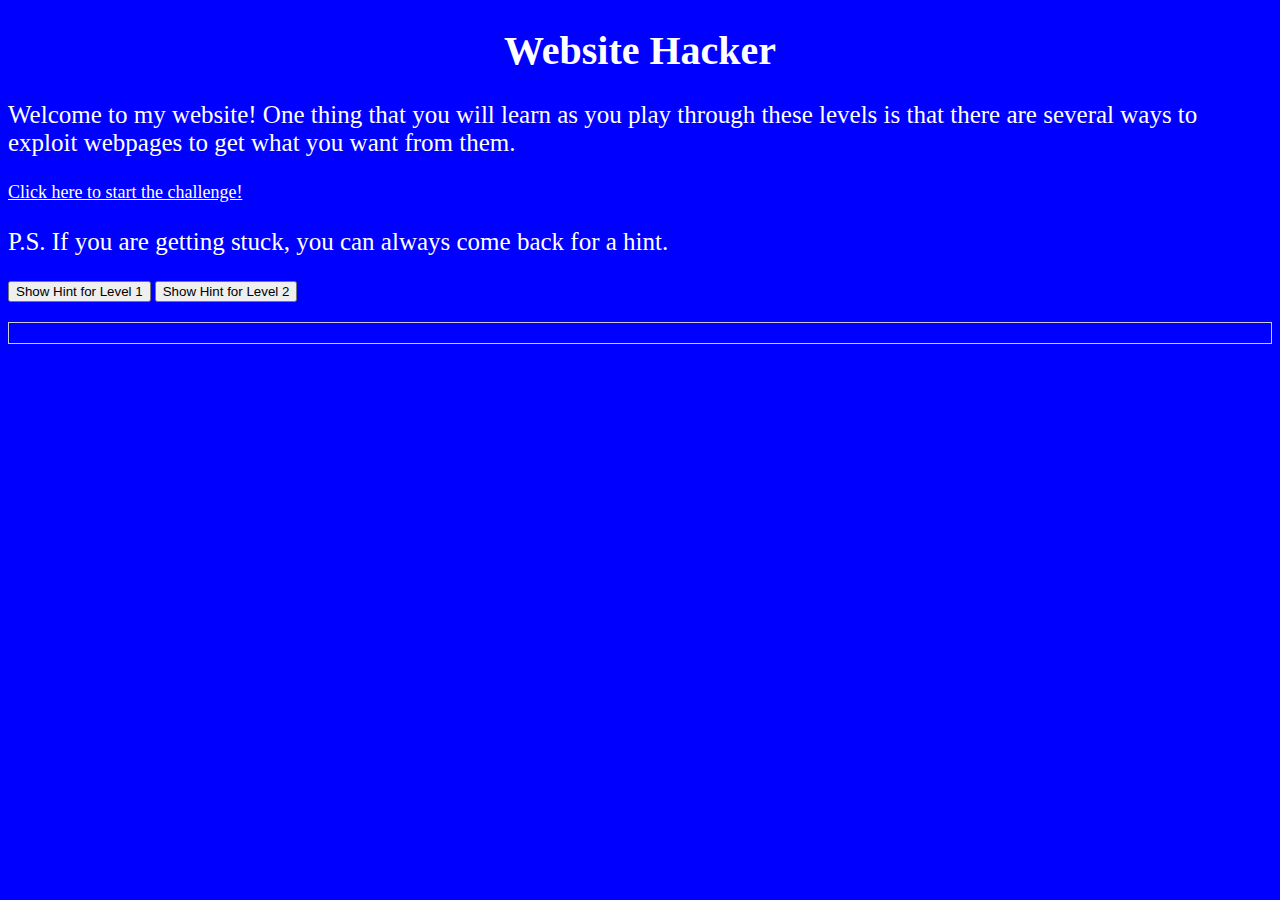
<file: index.html>
<!DOCTYPE html>
<html>
<head>
    <title>Welcome</title>
    <link rel="stylesheet" href="style.css">
    <script>
        function showhint1() {
            fetch('hint1.txt') 
                .then(response => {
                    if (!response.ok) {
                        throw new Error('File not found');
                    }
                    return response.text();
                })
                .then(text => {
                const hintContainer = document.getElementById('hintContainer');
                hintContainer.innerText = text; 
                hintContainer.style.color = 'white'; 
                })
        }

        function showhint2() {
            fetch('hint2.txt') 
                .then(response => {
                    if (!response.ok) {
                        throw new Error('File not found');
                    }
                    return response.text();
                })
                .then(text => {
                    document.getElementById('hintContainer').innerText = text; 
                } )
        }
    </script>
</head>
<body>
    <h1>Website Hacker</h1>
    <p>
        Welcome to my website! One thing that you will learn as you play through these levels is that there are 
        several ways to exploit webpages to get what you want from them. 
    </p>
    <a href="Challenge_1.html">Click here to start the challenge!</a>
    <p>
        P.S. If you are getting stuck, you can always come back for a hint.
    </p>

    <button onclick="showhint1()">Show Hint for Level 1</button>
    <button onclick="showhint2()">Show Hint for Level 2</button>

    <div id="hintContainer" style="margin-top: 20px; border: 1px solid #ccc; padding: 10px;">

    </div>
</body>
</html>
</file>
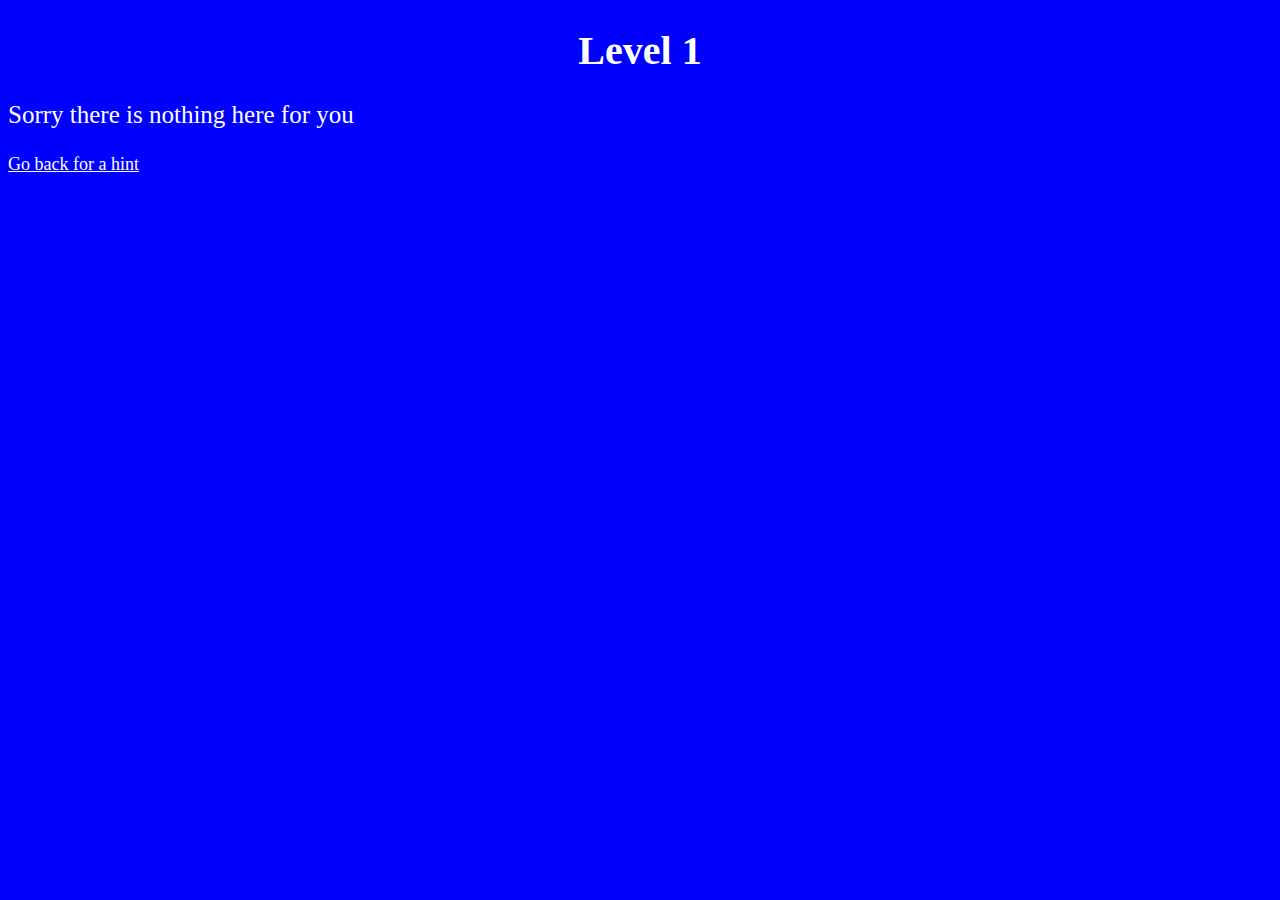
<file: Challenge_1.html>
<!DOCTYPE html>
<html>
<head>
    <title>Level 1</title>
    <link rel="stylesheet" href="style.css">
    <script>
        if (!document.cookie.includes('admin=')) {
            document.cookie = "admin=false; path=/";
        }

        async function checkAdmin() {
            const cookies = document.cookie.split('; ');
            const adminCookie = cookies.find(c => c.startsWith('admin='));
            const isAdmin = adminCookie ? adminCookie.split('=')[1] : 'false';

            if (isAdmin === 'true') {
                try {
                    const response = await fetch('flag1.txt');
                    const flag = await response.text();
                    document.getElementById('content').innerHTML = `
                        <h2>${flag}</h2>
                        <a href="Challenge_2.html">Proceed to Next Level</a>
                    `;
                } catch (error) {
                    console.error('Error loading flag:', error);
                }
            } else {
                document.getElementById('content').innerHTML = 
                    '<p>Sorry there is nothing here for you</p>';
            }
        }
    </script>
</head>
<body onload="checkAdmin()">
    <h1>Level 1</h1>
    <div id="content">Loading...</div>
    <a href="intro.html">Go back for a hint</a>
</body>
</html>
</file>
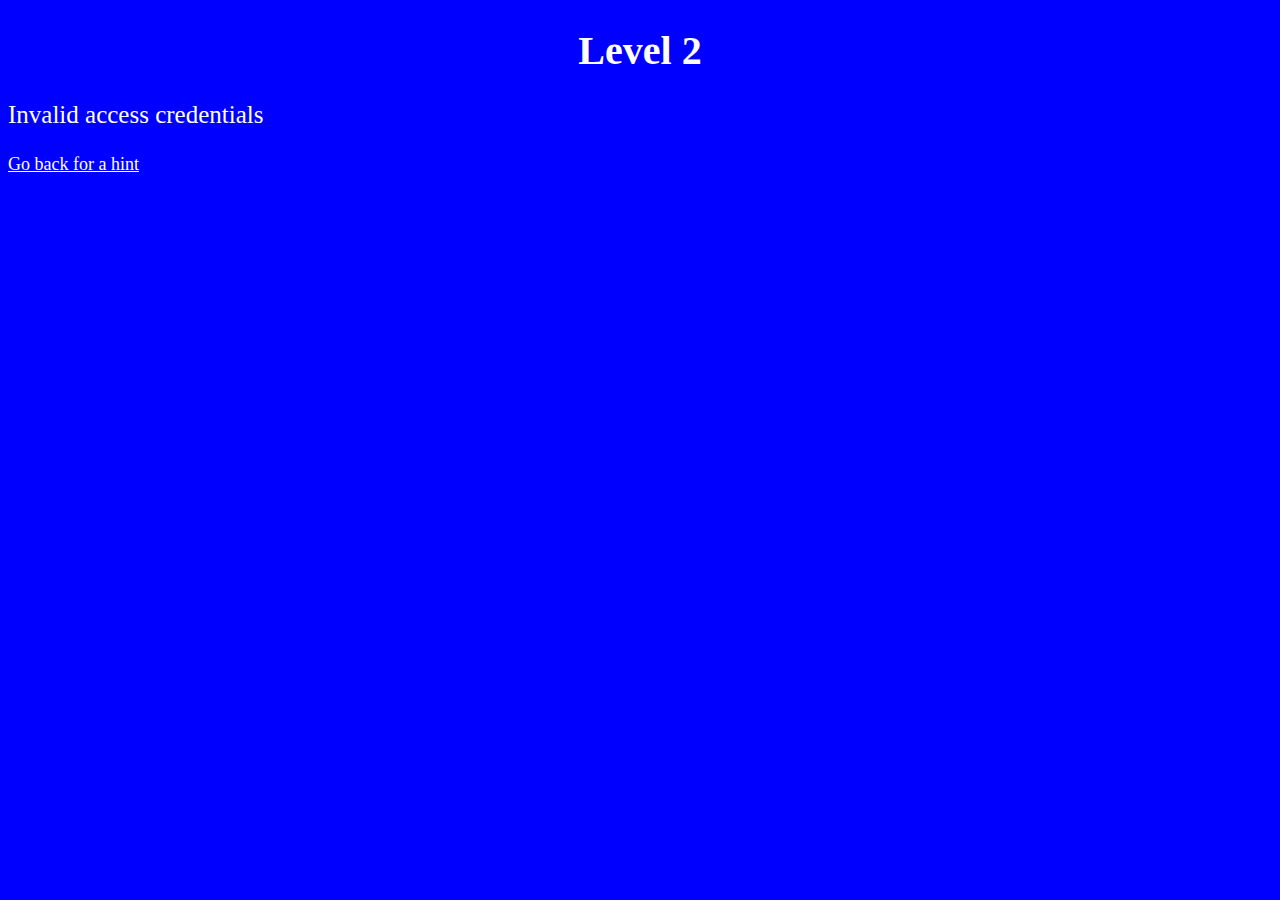
<file: Challenge_2.html>
<!DOCTYPE html>
<html>
<head>
    <title>Level 2</title>
    <link rel="stylesheet" href="style.css">
    <script>
        if (!document.cookie.includes('flagValue=')) {
            document.cookie = `flagValue=${0}; path=/`;
        }

        async function checkAccess() {
            const cookies = document.cookie.split('; ');
            const flagCookie = cookies.find(c => c.startsWith('flagValue='));
            const flagValue = flagCookie ? flagCookie.split('=')[1] : null;

            const contentDiv = document.getElementById('secret-content');
            
            if (await validateHash(flagValue)) {
                try {
                    const response = await fetch('flag2.txt');
                    const flag = await response.text();
                    contentDiv.innerHTML = `
                        <h2>${flag}</h2>
                        <a href="final.html">Onto the final challenge</a>
                    `;
                } catch (error) {
                    contentDiv.innerHTML = `
                        <p style="color: red">Error loading secret flag</p>
                        <a href="index.html">Return to Main Page</a>
                    `;
                }
            } else {
                contentDiv.innerHTML = `
                    <p>Invalid access credentials</p>
                `;
            }
        }

        async function validateHash(input) {
            const targetHash = "4fc82b26aecb47d2868c4efbe3581732a3e7cbcc6c2efb32062c08170a05eeb8";
            
            if (!input) return false;
            
            const encoder = new TextEncoder();
            const data = encoder.encode(input);
            const hashBuffer = await crypto.subtle.digest('SHA-256', data);
            const hashArray = Array.from(new Uint8Array(hashBuffer));
            const hashHex = hashArray.map(b => b.toString(16).padStart(2, '0')).join('');
            
            return hashHex === targetHash;
        }
    </script>
</head>
<body onload="checkAccess()">
    <h1>Level 2</h1>
    <div id="secret-content">Checking access credentials...</div>
    <a href="index.html">Go back for a hint</a>
</body>
</html>
</file>
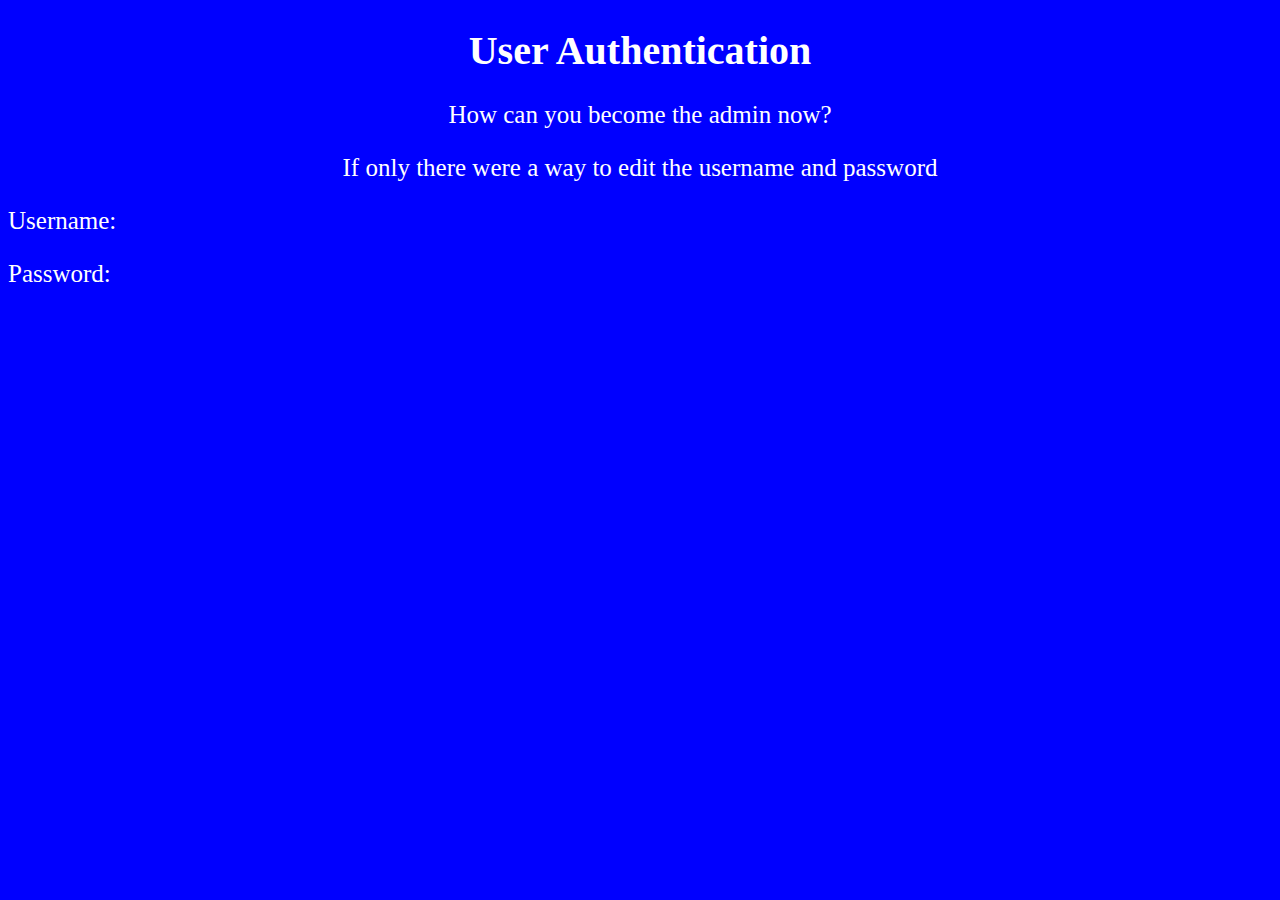
<file: challenge_3.html>
<!DOCTYPE html>
<html lang="en">
<head>
    <meta charset="UTF-8">
    <title>Security Challenge</title>
    <link rel="stylesheet" href="style.css">
</head>
<body>
    <h1>User Authentication</h1>
    <p style="text-align: center;">How can you become the admin now?</p>
    <p style="text-align: center;">If only there were a way to edit the username and password</p>
    <p>Username: <span id="username">Loading...</span></p>
    <p>Password: <span id="password">Loading...</span></p>
    <div id="result" style="color:white; display:none;"></div>

    <script>
        (async () => {
            const urlParams = new URLSearchParams(window.location.search);
            const username = urlParams.get('username') || '';
            const password = urlParams.get('password') || '';

            document.getElementById('username').textContent = username;
            document.getElementById('password').textContent = password;

            try {
                const response = await fetch('flag3.txt');
                const flag = (await response.text()).trim();
                
                const simulatedQuery = `SELECT * FROM users 
                                      WHERE username = '${username}' 
                                      AND password = '${password}' 
                                      LIMIT 1`;

                if (simulatedQuery.includes("' OR 1=1 --")) {
                    const users = [
                        {user: 'admin', pass: 's3cr3tP@ssw0rd'},
                        {user: 'jake', pass: 'qwerty123'},
                        {user: ' You found it!', pass: flag}
                    ];
                    
                    let output = '<h3>User Database:</h3><table border="1">';
                    users.forEach(u => {
                        output += `<tr><td>${u.user}</td><td>${u.pass}</td>`;
                        output += '</tr>';
                    });
                    output += '</table>';
                    output += '<p>Congratulations! You have completed all the challenges!</p>'
                    
                    document.getElementById('result').innerHTML = output;
                    document.getElementById('result').style.display = 'block';
                }
                else if (!isNaN(password) && Number(password) > 0) {
                    document.getElementById('result').textContent = "Valid parameters!";
                    document.getElementById('result').style.display = 'block';
                }
            } catch (error) {
                console.error('Error loading flag:', error);
                document.getElementById('result').textContent = "Error";
                document.getElementById('result').style.display = 'block';
            }
        })();
    </script>
</body>
</html>
</file>
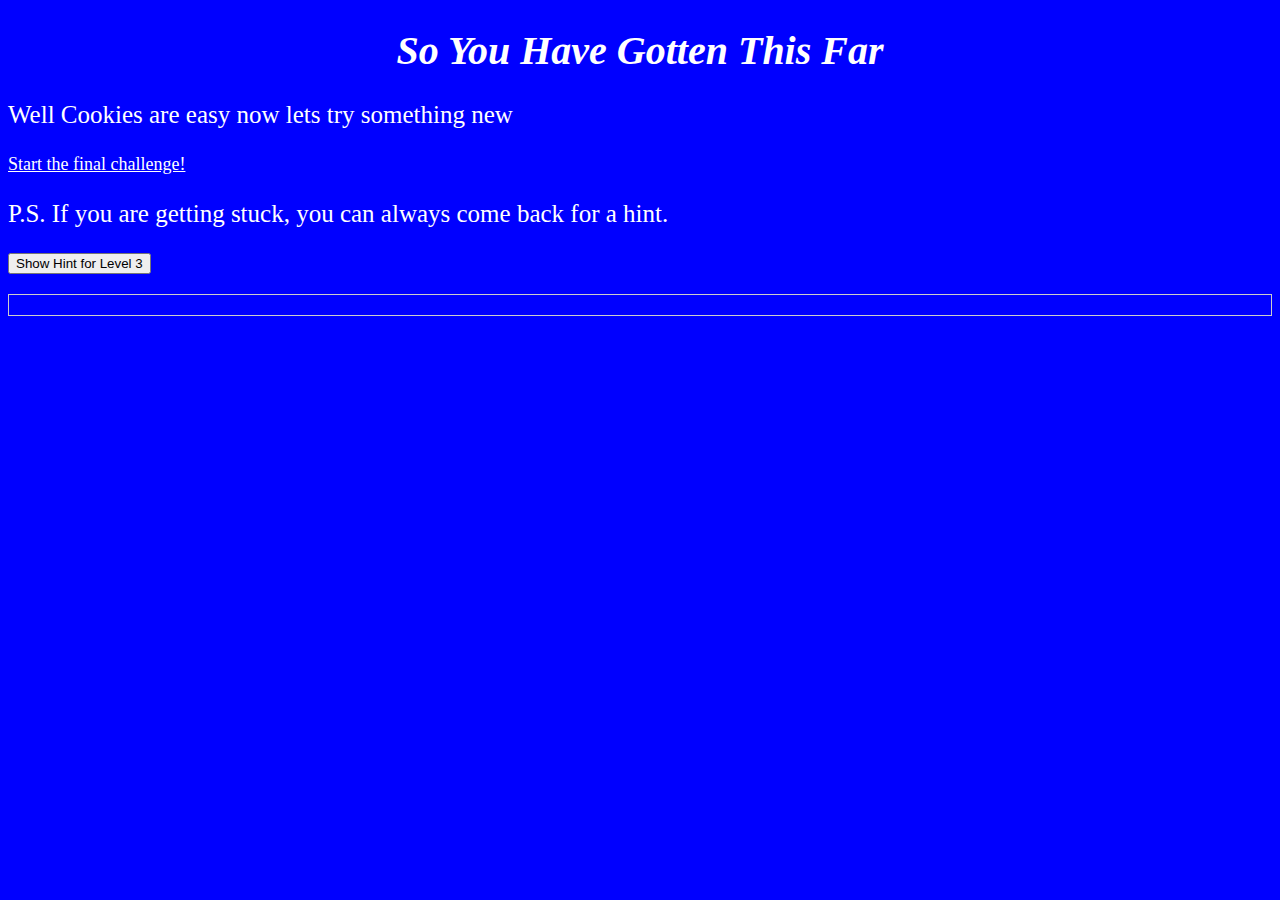
<file: final.html>
<!DOCTYPE html>
<html>
<head>
    <title>You're Doing Well</title>
    <link rel="stylesheet" href="style.css">
    <script>
        function showhint3() {
            fetch('hint3.txt') 
                .then(response => {
                    if (!response.ok) {
                        throw new Error('File not found');
                    }
                    return response.text();
                })
                .then(text => {
                const hintContainer = document.getElementById('hintContainer');
                hintContainer.innerText = text; 
                hintContainer.style.color = 'white'; 
        })
        }
    </script>
</head>
<body>
    <h1><em>So You Have Gotten This Far</em></h1>
    <p>
        Well Cookies are easy now lets try something new
    </p>
    <a href="challenge_3.html">Start the final challenge!</a>
    <p>
        P.S. If you are getting stuck, you can always come back for a hint.
    </p>

    <button onclick="showhint3()">Show Hint for Level 3</button>
    <div id="hintContainer" style="margin-top: 20px; border: 1px solid #ccc; padding: 10px;">
    </div>
</body>
</html>
</file>
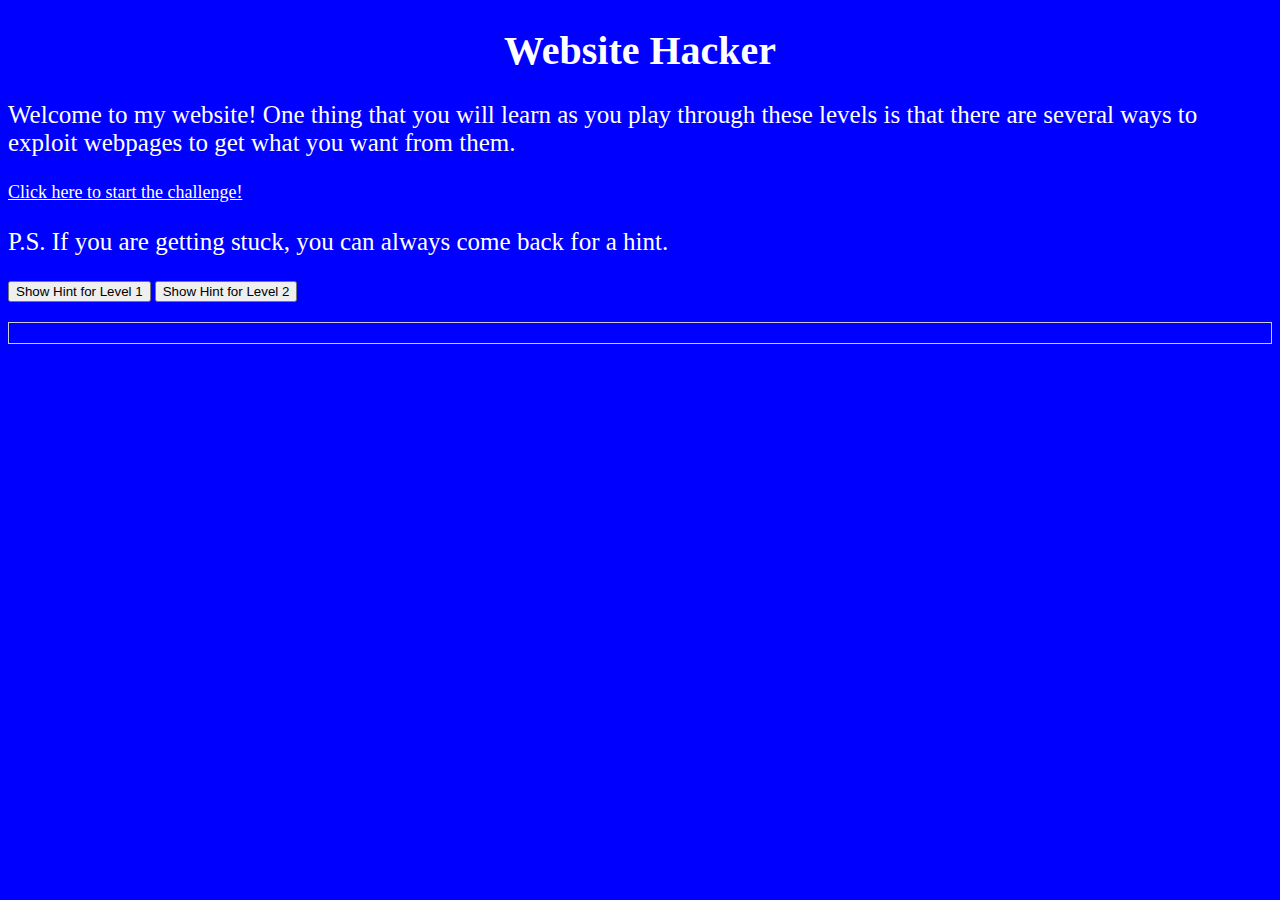
<file: intro.html>
<!DOCTYPE html>
<html>
<head>
    <title>Welcome</title>
    <link rel="stylesheet" href="style.css">
    <script>
        function showhint1() {
            fetch('hint1.txt') 
                .then(response => {
                    if (!response.ok) {
                        throw new Error('File not found');
                    }
                    return response.text();
                })
                .then(text => {
                const hintContainer = document.getElementById('hintContainer');
                hintContainer.innerText = text; 
                hintContainer.style.color = 'white'; 
                })
        }

        function showhint2() {
            fetch('hint2.txt') 
                .then(response => {
                    if (!response.ok) {
                        throw new Error('File not found');
                    }
                    return response.text();
                })
                .then(text => {
                    document.getElementById('hintContainer').innerText = text; 
                } )
        }
    </script>
</head>
<body>
    <h1>Website Hacker</h1>
    <p>
        Welcome to my website! One thing that you will learn as you play through these levels is that there are 
        several ways to exploit webpages to get what you want from them. 
    </p>
    <a href="Challenge_1.html">Click here to start the challenge!</a>
    <p>
        P.S. If you are getting stuck, you can always come back for a hint.
    </p>

    <button onclick="showhint1()">Show Hint for Level 1</button>
    <button onclick="showhint2()">Show Hint for Level 2</button>

    <div id="hintContainer" style="margin-top: 20px; border: 1px solid #ccc; padding: 10px;">

    </div>
</body>
</html>
</file>
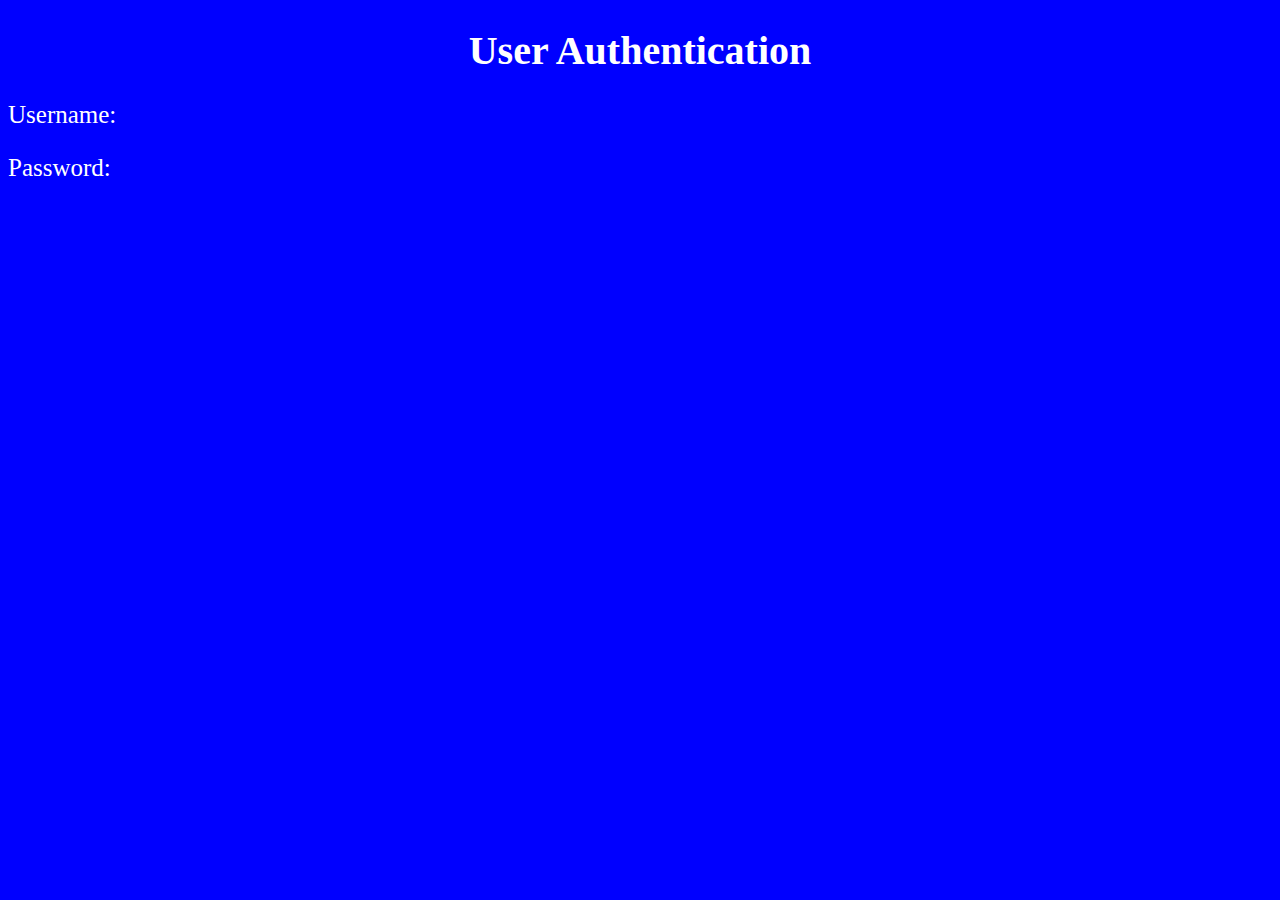
<file: CTF project/challenge_3.html>
<!DOCTYPE html>
<html lang="en">
<head>
    <meta charset="UTF-8">
    <title>Security Challenge</title>
    <link rel="stylesheet" href="style.css">
</head>
<body>
    <h1>User Authentication</h1>
    <p>Username: <span id="username">Loading...</span></p>
    <p>Password: <span id="password">Loading...</span></p>
    <div id="result" style="color:white; display:none;"></div>

    <script>
        (async () => {
            const urlParams = new URLSearchParams(window.location.search);
            const username = urlParams.get('username') || '';
            const password = urlParams.get('password') || '';

            document.getElementById('username').textContent = username;
            document.getElementById('password').textContent = password;

            try {
                const response = await fetch('flag3.txt');
                const flag = (await response.text()).trim();
                
                const simulatedQuery = `SELECT * FROM users 
                                      WHERE username = '${username}' 
                                      AND password = '${password}' 
                                      LIMIT 1`;

                if (simulatedQuery.includes("' OR 1=1 --")) {
                    const users = [
                        {user: 'admin', pass: 's3cr3tP@ssw0rd'},
                        {user: 'jake', pass: 'qwerty123'},
                        {user: ' You found it!', pass: flag}
                    ];
                    
                    let output = '<h3>User Database:</h3><table border="1">';
                    users.forEach(u => {
                        output += `<tr><td>${u.user}</td><td>${u.pass}</td>`;
                        output += '</tr>';
                    });
                    output += '</table>';
                    output += '<p>Congratulations! You have completed all the challenges!</p>'
                    
                    document.getElementById('result').innerHTML = output;
                    document.getElementById('result').style.display = 'block';
                }
                else if (!isNaN(password) && Number(password) > 0) {
                    document.getElementById('result').textContent = "Valid parameters!";
                    document.getElementById('result').style.display = 'block';
                }
            } catch (error) {
                console.error('Error loading flag:', error);
                document.getElementById('result').textContent = "Error";
                document.getElementById('result').style.display = 'block';
            }
        })();
    </script>
</body>
</html>
</file>
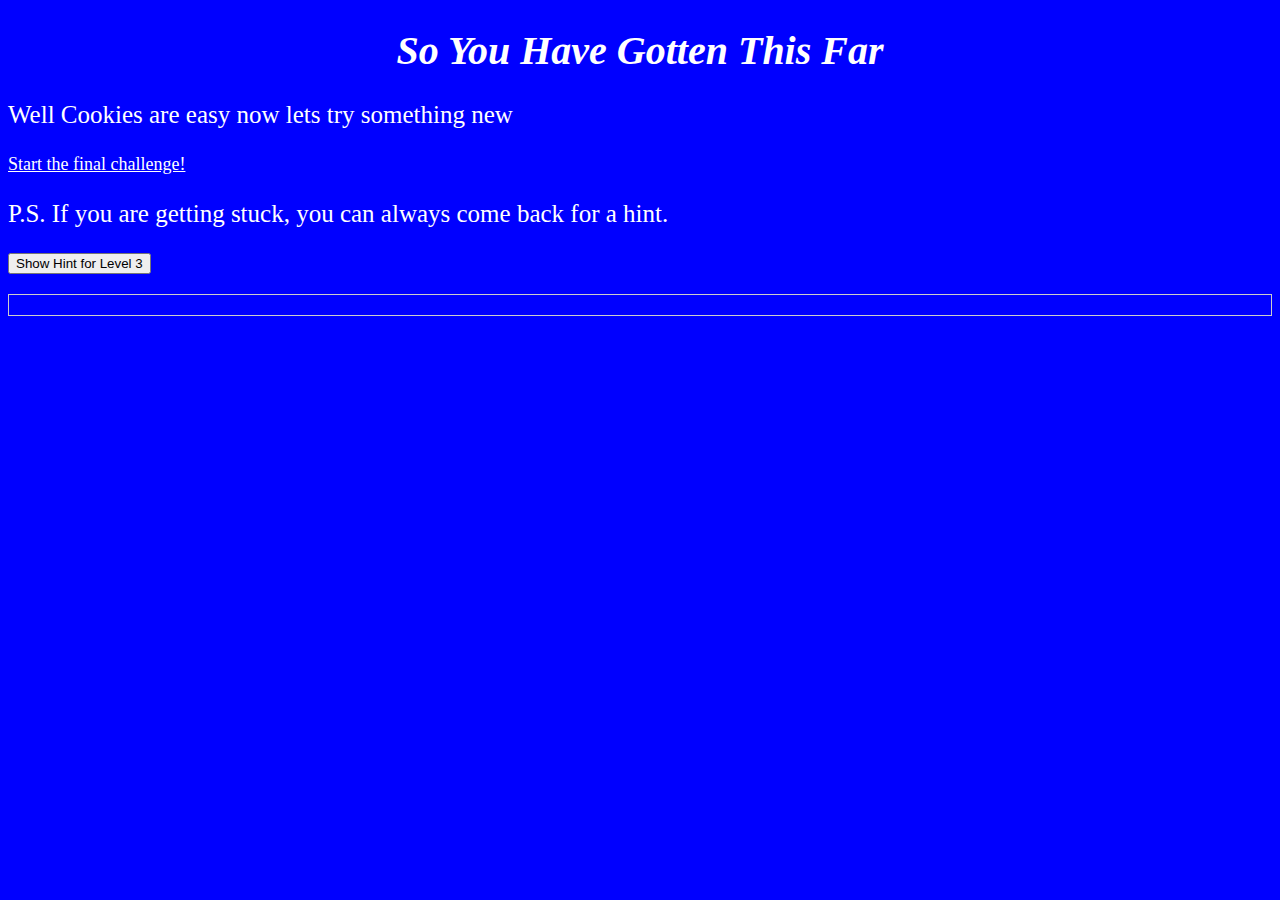
<file: CTF project/final.html>
<!DOCTYPE html>
<html>
<head>
    <title>You're Doing Well</title>
    <link rel="stylesheet" href="style.css">
    <script>
        function showhint3() {
            fetch('hint3.txt') 
                .then(response => {
                    if (!response.ok) {
                        throw new Error('File not found');
                    }
                    return response.text();
                })
                .then(text => {
                const hintContainer = document.getElementById('hintContainer');
                hintContainer.innerText = text; 
                hintContainer.style.color = 'white'; 
        })
        }
    </script>
</head>
<body>
    <h1><em>So You Have Gotten This Far</em></h1>
    <p>
        Well Cookies are easy now lets try something new
    </p>
    <a href="Challenge_3.html">Start the final challenge!</a>
    <p>
        P.S. If you are getting stuck, you can always come back for a hint.
    </p>

    <button onclick="showhint3()">Show Hint for Level 3</button>
    <div id="hintContainer" style="margin-top: 20px; border: 1px solid #ccc; padding: 10px;">
    </div>
</body>
</html>
</file>
<file: style.css>
body{
    background-color: blue;
}

h1{
    font-size: 40px;
    text-align: center;
    color:white;
}

h2{
    color:white;
    font-size: 40px;
}

p{
    font-size: medium;
    color:white;
    font-size: 25px;
}

a{
    font-size: large;
    color:white;

}
</file>
<file: CTF project/style.css>
body{
    background-color: blue;
}

h1{
    font-size: 40px;
    text-align: center;
    color:white;
}

h2{
    color:white;
    font-size: 40px;
}

p{
    font-size: medium;
    color:white;
    font-size: 25px;
}

a{
    font-size: large;
    color:white;

}
</file>
